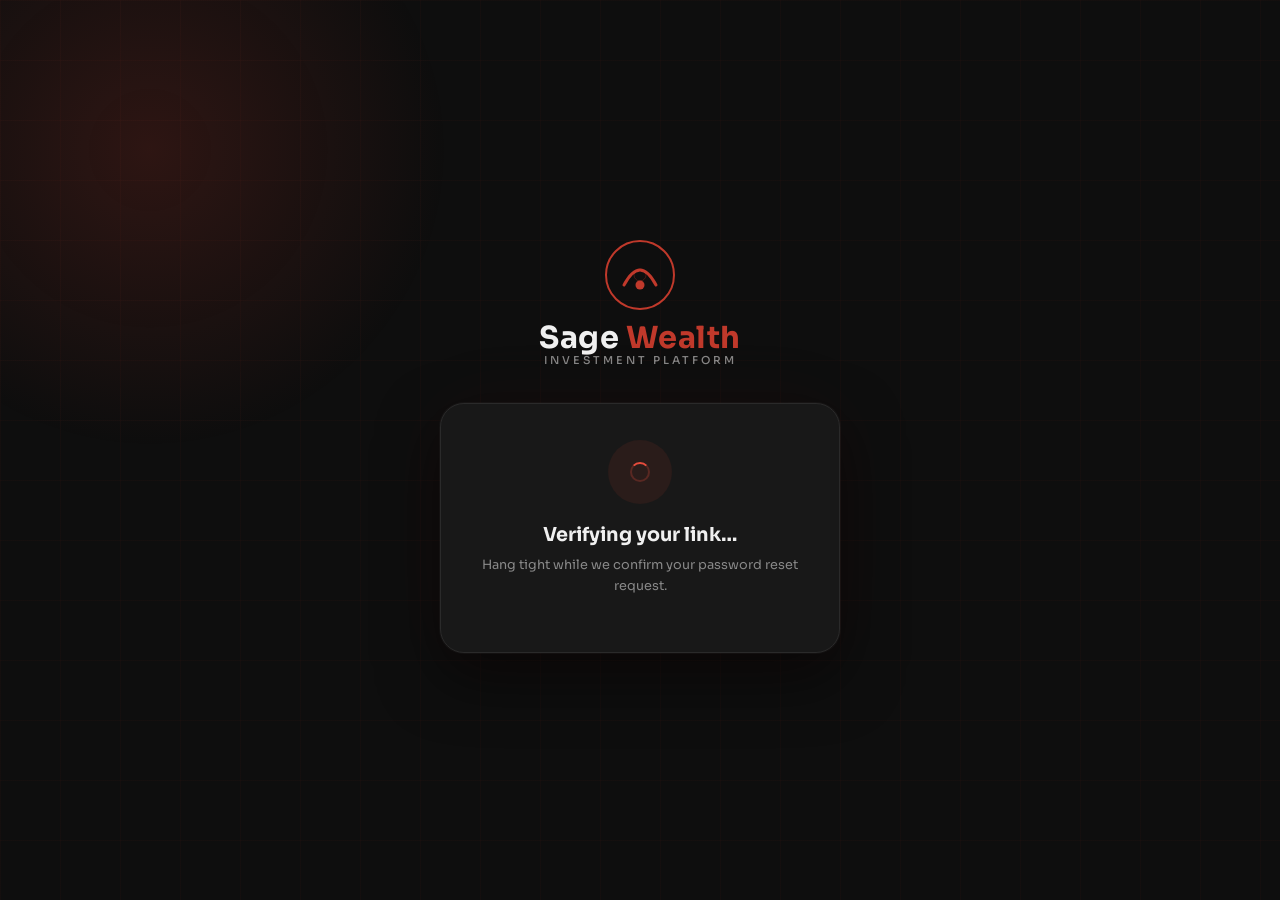
<file: set-new-password.html>
<!DOCTYPE html>
<html lang="en">

<head>
    <meta charset="UTF-8" />
    <meta name="viewport" content="width=device-width, initial-scale=1.0" />
    <title>Sage Wealth — Set New Password</title>

    <link rel="icon" type="image/svg+xml" href="data:image/svg+xml,<svg viewBox='0 0 48 48' fill='none' xmlns='http://www.w3.org/2000/svg'><rect width='48' height='48' rx='12' fill='%23111111'/><circle cx='24' cy='24' r='20' stroke='%23c0392b' stroke-width='2'/><path d='M14 30 Q24 10 34 30' stroke='%23c0392b' stroke-width='2.5' fill='none' stroke-linecap='round'/><circle cx='24' cy='30' r='3' fill='%23c0392b'/></svg>" />

    <link rel="preconnect" href="https://fonts.googleapis.com" />
    <link rel="preconnect" href="https://fonts.gstatic.com" crossorigin />
    <link href="https://fonts.googleapis.com/css2?family=Sora:wght@300;400;500;600;700&display=swap" rel="stylesheet" />
    <link rel="stylesheet" href="https://cdnjs.cloudflare.com/ajax/libs/font-awesome/6.5.0/css/all.min.css" />

    <style>
        :root {
            --bg: #0e0e0e;
            --surface: #181818;
            --surface2: #222222;
            --red: #c0392b;
            --red-light: #e74c3c;
            --green: #27ae60;
            --text: #f0f0f0;
            --text-muted: #888888;
            --text-dim: #444444;
            --border: #2a2a2a;
            --font: 'Sora', sans-serif;
            --radius: 18px;
            --transition: 0.3s cubic-bezier(0.4, 0, 0.2, 1);
        }

        *, *::before, *::after { box-sizing: border-box; margin: 0; padding: 0; }

        html, body {
            height: 100%;
            font-family: var(--font);
            background: var(--bg);
            color: var(--text);
            overflow-x: hidden;
        }

        button { cursor: pointer; border: none; background: none; font-family: inherit; }
        input  { font-family: inherit; }
        a      { text-decoration: none; color: inherit; }

        .grid-overlay {
            position: fixed; inset: 0; z-index: 0; pointer-events: none;
            background-image:
                linear-gradient(rgba(192,57,43,0.04) 1px, transparent 1px),
                linear-gradient(90deg, rgba(192,57,43,0.04) 1px, transparent 1px);
            background-size: 60px 60px;
        }

        .glow-spot {
            position: fixed; width: 600px; height: 600px; border-radius: 50%;
            background: radial-gradient(circle, rgba(192,57,43,0.18) 0%, transparent 70%);
            top: -150px; left: -150px; z-index: 0; pointer-events: none;
        }

        .page-wrap {
            position: relative; z-index: 1; min-height: 100dvh;
            display: flex; flex-direction: column; align-items: center; justify-content: center;
            padding: 32px 20px 40px;
        }

        .brand { display:flex; flex-direction:column; align-items:center; gap:12px; margin-bottom:36px; }
        .logo-ring { width:72px; height:72px; position:relative; }
        .logo-ring svg { width:100%; height:100%; }
        .brand-name { font-size:1.9rem; font-weight:700; letter-spacing:0.5px; color:var(--text); text-align:center; line-height:1; }
        .brand-name span { color:var(--red); }
        .brand-tagline { font-size:0.68rem; color:var(--text-muted); letter-spacing:3px; text-transform:uppercase; text-align:center; font-weight:500; }

        .card {
            width:100%; max-width:400px; background:var(--surface); border:1px solid var(--border);
            border-radius:24px; padding:36px 32px 32px; position:relative; overflow:hidden;
            box-shadow:0 0 0 1px rgba(255,255,255,0.03),0 24px 60px rgba(0,0,0,0.5),0 0 80px rgba(192,57,43,0.06);
        }

        .form-title { font-size:1.5rem; font-weight:700; color:var(--text); margin-bottom:6px; letter-spacing:-0.3px; }
        .form-subtitle { font-size:0.75rem; color:var(--text-muted); margin-bottom:26px; line-height:1.6; font-weight:400; }

        .input-group { position:relative; margin-bottom:16px; }
        .input-label { display:block; font-size:0.65rem; font-weight:600; color:var(--text-muted); letter-spacing:1px; text-transform:uppercase; margin-bottom:8px; }
        .input-wrap { position:relative; display:flex; align-items:center; }
        .input-icon { position:absolute; left:16px; color:var(--text-dim); font-size:0.85rem; pointer-events:none; z-index:1; }
        .form-input { width:100%; background:var(--surface2); border:1px solid var(--border); border-radius:12px; padding:14px 44px 14px 44px; font-size:0.88rem; color:var(--text); outline:none; transition:border-color var(--transition),box-shadow var(--transition),background var(--transition); }
        .form-input::placeholder { color:var(--text-dim); }
        .form-input:focus { border-color:var(--red); background:#1f1f1f; box-shadow:0 0 0 3px rgba(192,57,43,0.18); }
        .pw-toggle { position:absolute; right:14px; color:var(--text-dim); font-size:0.85rem; cursor:pointer; padding:4px; z-index:1; }
        .pw-toggle:hover { color:var(--text); }

        .error-msg { display:none; align-items:center; gap:8px; background:rgba(192,57,43,0.1); border:1px solid rgba(192,57,43,0.3); border-radius:10px; padding:10px 14px; font-size:0.75rem; color:var(--red-light); margin-bottom:16px; }
        .error-msg.show { display:flex; }

        .strength-wrap { margin-top:8px; display:none; }
        .strength-wrap.show { display:block; }
        .strength-bars { display:flex; gap:4px; margin-bottom:4px; }
        .strength-bar { flex:1; height:3px; border-radius:4px; background:var(--border); }
        .strength-bar.weak   { background:var(--red); }
        .strength-bar.medium { background:#e67e22; }
        .strength-bar.strong { background:var(--green); }
        .strength-label { font-size:0.62rem; color:var(--text-dim); font-weight:500; }

        .submit-btn { width:100%; padding:15px; background:var(--red); color:#fff; border-radius:13px; font-size:0.88rem; font-weight:700; letter-spacing:0.3px; transition:background var(--transition),transform var(--transition),box-shadow var(--transition); box-shadow:0 6px 24px rgba(192,57,43,0.4); position:relative; overflow:hidden; margin-top:6px; display:flex; align-items:center; justify-content:center; }
        .submit-btn:hover { background:var(--red-light); }
        .submit-btn:active { transform:scale(0.97); }
        .submit-btn.loading { pointer-events:none; opacity:0.8; }
        .submit-btn .btn-text { transition:opacity 0.2s; }
        .submit-btn .btn-spinner { display:none; }
        .submit-btn.loading .btn-text { display:none; }
        .submit-btn.loading .btn-spinner { display:flex; align-items:center; justify-content:center; width:100%; }
        .spinner { width:20px; height:20px; border:2px solid rgba(255,255,255,0.3); border-top-color:#fff; border-radius:50%; animation:spin 0.7s linear infinite; margin:0 auto; }
        @keyframes spin { to{transform:rotate(360deg)} }

        .state { display:none; text-align:center; }
        .state.active { display:block; }
        .state-icon { width:64px; height:64px; border-radius:50%; display:flex; align-items:center; justify-content:center; margin:0 auto 18px; font-size:1.6rem; }
        .state-icon.verifying { background:rgba(192,57,43,0.1); color:var(--red-light); }
        .state-icon.success { background:rgba(39,174,96,0.12); color:var(--green); }
        .state-icon.invalid { background:rgba(192,57,43,0.12); color:var(--red-light); }
        .state-icon .spinner { border-color: rgba(231,76,60,0.25); border-top-color: var(--red-light); }

        .state-title { font-size:1.2rem; font-weight:700; color:var(--text); margin-bottom:8px; }
        .state-sub { font-size:0.8rem; color:var(--text-muted); line-height:1.6; margin-bottom:24px; }

        .link-btn { display:inline-flex; align-items:center; gap:8px; padding:14px 24px; background:var(--red); color:#fff; border-radius:13px; font-size:0.85rem; font-weight:700; box-shadow:0 6px 24px rgba(192,57,43,0.4); transition:background var(--transition); }
        .link-btn:hover { background:var(--red-light); }

        @keyframes shake { 0%,100%{transform:translateX(0)} 20%{transform:translateX(-9px)} 40%{transform:translateX(9px)} 60%{transform:translateX(-5px)} 80%{transform:translateX(5px)} }
        .shake { animation:shake 0.4s ease; }

        @media (max-width:420px) {
            .card { padding:28px 22px 26px; border-radius:20px; }
            .brand-name { font-size:1.5rem; }
        }
    </style>
</head>

<body>

    <div class="grid-overlay"></div>
    <div class="glow-spot"></div>

    <div class="page-wrap">

        <div class="brand">
            <div class="logo-ring">
                <svg viewBox="0 0 72 72" fill="none" xmlns="http://www.w3.org/2000/svg">
                    <circle cx="36" cy="36" r="34" stroke="#c0392b" stroke-width="2" />
                    <path d="M20 46 Q36 16 52 46" stroke="#c0392b" stroke-width="3" fill="none" stroke-linecap="round" />
                    <circle cx="36" cy="46" r="4.5" fill="#c0392b" />
                    <circle cx="36" cy="36" r="6" stroke="rgba(192,57,43,0.3)" stroke-width="1" fill="none" />
                </svg>
            </div>
            <div>
                <div class="brand-name">Sage <span>Wealth</span></div>
                <div class="brand-tagline">Investment Platform</div>
            </div>
        </div>

        <div class="card" id="mainCard">

            <!-- VERIFYING LINK -->
            <div class="state active" id="stateVerifying">
                <div class="state-icon verifying"><div class="spinner"></div></div>
                <h2 class="state-title">Verifying your link…</h2>
                <p class="state-sub">Hang tight while we confirm your password reset request.</p>
            </div>

            <!-- SET NEW PASSWORD FORM -->
            <div class="state" id="stateForm">
                <h2 class="form-title">Set a new password</h2>
                <p class="form-subtitle">Choose a strong password for your Sage Wealth account.</p>

                <div class="error-msg" id="formError">
                    <i class="fa-solid fa-circle-exclamation"></i>
                    <span id="formErrorText">Something went wrong.</span>
                </div>

                <div class="input-group">
                    <label class="input-label">New Password</label>
                    <div class="input-wrap">
                        <i class="fa-solid fa-lock input-icon"></i>
                        <input type="password" class="form-input" id="newPassword" placeholder="Create a strong password" autocomplete="new-password" />
                        <i class="fa-regular fa-eye pw-toggle" id="newPwToggle"></i>
                    </div>
                    <div class="strength-wrap" id="strengthWrap">
                        <div class="strength-bars">
                            <div class="strength-bar" id="sb1"></div>
                            <div class="strength-bar" id="sb2"></div>
                            <div class="strength-bar" id="sb3"></div>
                            <div class="strength-bar" id="sb4"></div>
                        </div>
                        <span class="strength-label" id="strengthLabel">Password strength</span>
                    </div>
                </div>

                <div class="input-group">
                    <label class="input-label">Confirm Password</label>
                    <div class="input-wrap">
                        <i class="fa-solid fa-lock input-icon"></i>
                        <input type="password" class="form-input" id="confirmPassword" placeholder="Re-enter your password" autocomplete="new-password" />
                        <i class="fa-regular fa-eye pw-toggle" id="confirmPwToggle"></i>
                    </div>
                </div>

                <button class="submit-btn" id="submitBtn">
                    <span class="btn-text">Update Password &nbsp;<i class="fa-solid fa-check"></i></span>
                    <span class="btn-spinner"><div class="spinner"></div></span>
                </button>
            </div>

            <!-- SUCCESS -->
            <div class="state" id="stateSuccess">
                <div class="state-icon success"><i class="fa-solid fa-circle-check"></i></div>
                <h2 class="state-title">Password updated</h2>
                <p class="state-sub">Your password has been changed successfully. You can now sign in with your new password.</p>
                <a href="index.html" class="link-btn">Go to Sign In &nbsp;<i class="fa-solid fa-arrow-right"></i></a>
            </div>

            <!-- INVALID / EXPIRED LINK -->
            <div class="state" id="stateInvalid">
                <div class="state-icon invalid"><i class="fa-solid fa-triangle-exclamation"></i></div>
                <h2 class="state-title">Link expired or invalid</h2>
                <p class="state-sub">This password reset link is no longer valid. Please request a new one from the sign-in page.</p>
                <a href="index.html" class="link-btn">Back to Sign In &nbsp;<i class="fa-solid fa-arrow-right"></i></a>
            </div>

        </div>
    </div>

    <script type="module">
        import { onPasswordRecovery, updateUserPassword } from './session.js';

        function showState(id) {
            document.querySelectorAll('.state').forEach(s => s.classList.remove('active'));
            document.getElementById(id).classList.add('active');
        }

        function shakeCard() {
            const card = document.getElementById('mainCard');
            card.classList.remove('shake');
            void card.offsetWidth;
            card.classList.add('shake');
            setTimeout(() => card.classList.remove('shake'), 500);
        }

        function setupPwToggle(inputId, toggleId) {
            const input = document.getElementById(inputId);
            const toggle = document.getElementById(toggleId);
            toggle.addEventListener('click', () => {
                const shown = input.type === 'text';
                input.type = shown ? 'password' : 'text';
                toggle.classList.toggle('fa-eye', shown);
                toggle.classList.toggle('fa-eye-slash', !shown);
            });
        }
        setupPwToggle('newPassword', 'newPwToggle');
        setupPwToggle('confirmPassword', 'confirmPwToggle');

        document.getElementById('newPassword').addEventListener('input', function () {
            const val = this.value;
            const wrap = document.getElementById('strengthWrap');
            const label = document.getElementById('strengthLabel');
            const bars = ['sb1','sb2','sb3','sb4'].map(id => document.getElementById(id));
            if (!val) { wrap.classList.remove('show'); return; }
            wrap.classList.add('show');
            let score = 0;
            if (val.length >= 8) score++;
            if (/[A-Z]/.test(val)) score++;
            if (/[0-9]/.test(val)) score++;
            if (/[^A-Za-z0-9]/.test(val)) score++;
            const colours = ['weak','medium','strong','strong'];
            const lbls    = ['Weak','Fair','Good','Strong'];
            bars.forEach((b, i) => { b.className = 'strength-bar'; if (i < score) b.classList.add(colours[score-1]); });
            label.textContent = 'Strength: ' + (lbls[score-1] || 'Weak');
        });

        function authErrorMessage(err) {
            const msg = (err && err.message) || '';
            if (/password.*(at least|character)/i.test(msg)) return 'Password must be at least 8 characters.';
            if (/network|fetch/i.test(msg)) return 'Network error. Check your connection and try again.';
            if (/expired|invalid/i.test(msg)) return 'This link has expired. Please request a new one.';
            return msg || 'Something went wrong. Please try again.';
        }

        document.getElementById('submitBtn').addEventListener('click', async () => {
            const pw  = document.getElementById('newPassword').value;
            const pw2 = document.getElementById('confirmPassword').value;
            const btn = document.getElementById('submitBtn');
            const errBox = document.getElementById('formError');
            const errTxt = document.getElementById('formErrorText');
            errBox.classList.remove('show');

            if (!pw || !pw2) { errTxt.textContent = 'Please fill in both fields.'; errBox.classList.add('show'); shakeCard(); return; }
            if (pw.length < 8) { errTxt.textContent = 'Password must be at least 8 characters.'; errBox.classList.add('show'); shakeCard(); return; }
            if (pw !== pw2) { errTxt.textContent = 'Passwords do not match.'; errBox.classList.add('show'); shakeCard(); return; }

            btn.classList.add('loading');
            try {
                await updateUserPassword(pw);
                btn.classList.remove('loading');
                showState('stateSuccess');
            } catch (err) {
                btn.classList.remove('loading');
                errTxt.textContent = authErrorMessage(err);
                errBox.classList.add('show'); shakeCard();
            }
        });

        document.addEventListener('keydown', e => {
            if (e.key === 'Enter' && document.getElementById('stateForm').classList.contains('active')) {
                document.getElementById('submitBtn').click();
            }
        });

        // Supabase verifies the recovery link in the URL automatically on load;
        // PASSWORD_RECOVERY fires once that verification succeeds.
        onPasswordRecovery(() => showState('stateForm'));

        // If verification hasn't resolved within a few seconds, the link is
        // missing/expired/already used — show the invalid-link state instead
        // of leaving the user stuck on the spinner forever.
        setTimeout(() => {
            if (document.getElementById('stateVerifying').classList.contains('active')) {
                showState('stateInvalid');
            }
        }, 6000);
    </script>
</body>
</html>
</file>
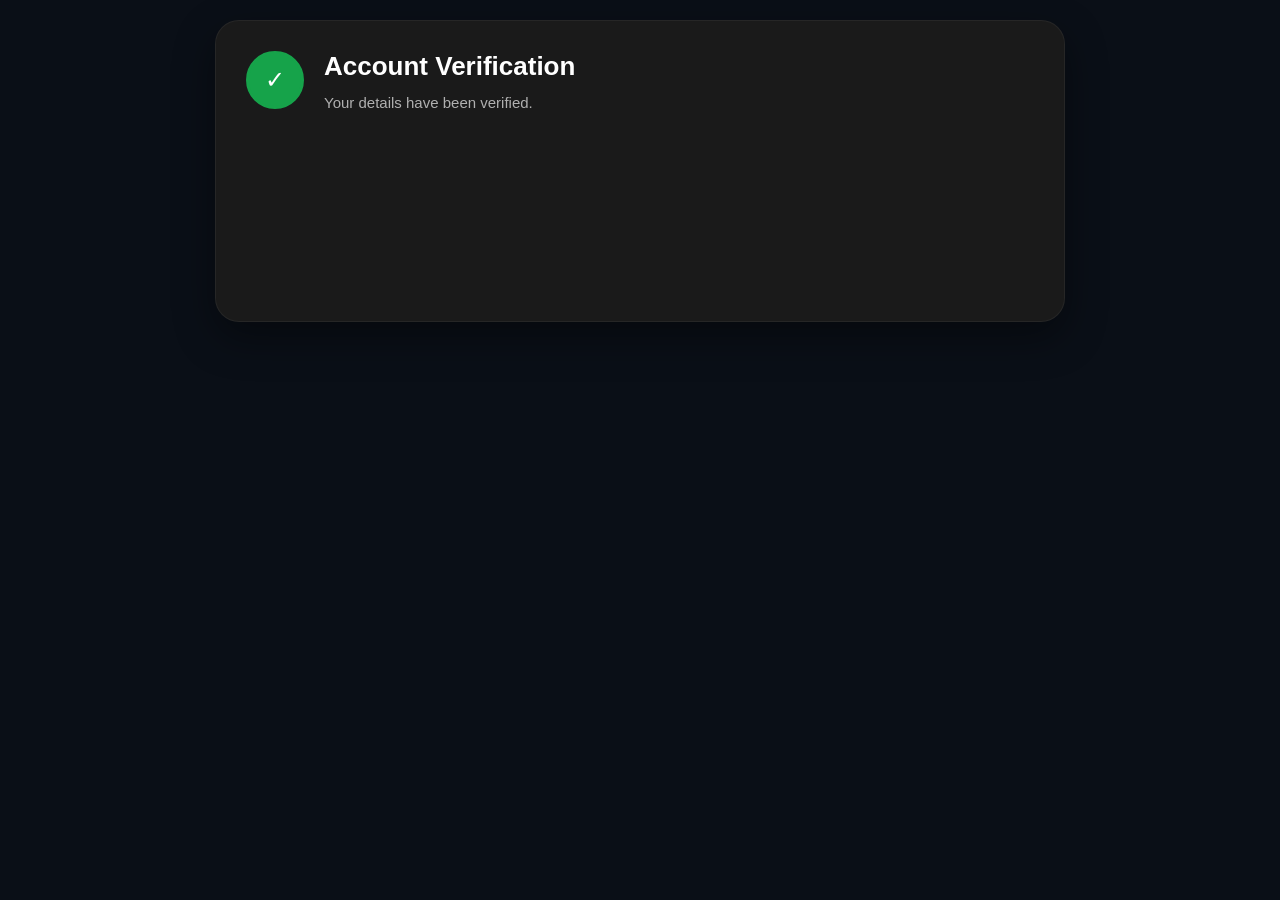
<file: verification.html>
<!DOCTYPE html>
<html lang="en">
<head>
<meta charset="UTF-8">
<meta name="viewport" content="width=device-width, initial-scale=1.0">
<title>Account Verification</title>

<style>

:root{
    --primary:#C0392B;
    --bg:#0A0F17;
    --card:#1A1A1A;
    --green:#16a34a;
    --text:#ffffff;
    --muted:#b0b0b0;
}

*{
    margin:0;
    padding:0;
    box-sizing:border-box;
    font-family:Inter,Segoe UI,sans-serif;
}

body{
    background:var(--bg);
    padding:20px 12px;
    color:var(--text);
}

.container{
    max-width:850px;
    margin:auto;
}

.card{
    background:var(--card);
    border-radius:24px;
    padding:30px;
    box-shadow:0 15px 40px rgba(0,0,0,.4);
    border:1px solid rgba(255,255,255,.05);
}

.timeline{
    position:relative;
}

.timeline-steps{
    position:relative;
    overflow:hidden;
}

.line{
    position:absolute;
    left:28px;
    top:0;
    width:4px;
    height:0;
    background:var(--green);
    border-radius:10px;
    transition:height 3s linear;
}

.step{
    display:flex;
    gap:20px;
    position:relative;
    margin-bottom:35px;
}

.icon{
    width:58px;
    height:58px;
    border-radius:50%;
    border:3px solid #444;
    display:flex;
    justify-content:center;
    align-items:center;
    background:#222;
    font-size:24px;
    flex-shrink:0;
    transition:.4s;
}

.icon.completed{
    background:var(--green);
    color:white;
    border-color:var(--green);
    animation:pop .6s ease;
}

.content{
    flex:1;
}

.content h2{
    font-size:26px;
    margin-bottom:8px;
    color:var(--text);
}

.content p{
    font-size:15px;
    line-height:1.7;
    color:var(--muted);
}

.highlight{
    color:var(--primary);
}

.hidden{
    opacity:0;
    visibility:hidden;
    transform:translateY(25px);
    max-height:0;
    overflow:hidden;
    transition:.8s ease;
}

.show{
    opacity:1;
    visibility:visible;
    transform:translateY(0);
    max-height:1000px;
}

.notice{
    background:rgba(192,57,43,.08);
    border:1px solid rgba(192,57,43,.35);
    border-radius:18px;
    padding:20px;
    display:flex;
    gap:15px;
    align-items:flex-start;
}

.notice-icon{
    font-size:30px;
    color:var(--primary);
}

.continue-btn{
    display:block;
    width:100%;
    margin-top:20px;
    padding:16px;
    background:var(--primary);
    color:#fff;
    border:none;
    border-radius:13px;
    font-size:15px;
    font-weight:700;
    letter-spacing:.3px;
    cursor:pointer;
    box-shadow:0 8px 24px rgba(192,57,43,.4);
    transition:background .3s ease, transform .2s ease, box-shadow .3s ease;
}

.continue-btn:hover{
    background:#e74c3c;
    box-shadow:0 12px 32px rgba(192,57,43,.55);
}

.continue-btn:active{
    transform:scale(.97);
}

@keyframes pop{
    0%{
        transform:scale(.5);
    }
    70%{
        transform:scale(1.2);
    }
    100%{
        transform:scale(1);
    }
}

/* Tablet */

@media(max-width:768px){

    .card{
        padding:20px;
    }

    .content h2{
        font-size:22px;
    }

    .content p{
        font-size:14px;
    }

    .icon{
        width:48px;
        height:48px;
        font-size:20px;
    }

    .line{
        left:22px;
    }
}

/* Mobile */

@media(max-width:480px){

    body{
        padding:15px 10px;
    }

    .card{
        padding:15px;
        border-radius:18px;
    }

    .step{
        gap:12px;
        margin-bottom:25px;
    }

    .icon{
        width:40px;
        height:40px;
        font-size:18px;
    }

    .line{
        left:18px;
    }

    .content h2{
        font-size:18px;
    }

    .content p{
        font-size:13px;
        line-height:1.6;
    }

    .notice h2{
        font-size:18px !important;
    }

    .notice p{
        font-size:13px;
    }

    .notice-icon{
        font-size:24px;
    }
}

</style>
</head>

<body>

<div class="container">

<div class="card">

<div class="timeline">

<div class="timeline-steps">

<div class="line" id="line"></div>

<!-- STEP 1 -->

<div class="step">

    <div class="icon completed">✓</div>

    <div class="content">
        <h2>Account Verification</h2>
        <p>Your details have been verified.</p>
    </div>

</div>

<!-- STEP 2 -->

<div class="step hidden" id="step2">

    <div class="icon" id="icon2">✓</div>

    <div class="content">
        <h2><span class="highlight">Next:</span>Eligibility</h2>

        <p>
            Your account has been successfully created and fully verified.
            You may now proceed to your dashboard to review and access your available funds.
        </p>
    </div>

</div>

<!-- STEP 3 -->

<div class="step hidden" id="step3">

    <div class="icon" id="icon3">✓</div>

    <div class="content">
        <h2>Account Verified</h2>

        <p>
            Your account has been approved.
            You can now proceed to your dashboard to access and manage your available funds.
        </p>
    </div>

</div>

<!-- STEP 4 -->

<div class="step hidden" id="step4">

    <div class="icon" id="icon4">✓</div>

    <div class="content">
        <h2>Dashboard Access Granted</h2>

        <p>
            Your account setup process has been completed successfully.
            Dashboard access has been granted and all account services are now available.
        </p>
    </div>

</div>

<!-- STEP 5 -->

<div class="step hidden" id="step5">

    <div class="icon" id="icon5">✓</div>

    <div class="content">
        <h2>Welcome</h2>

        <p>
           Welcome to Sage Wealth
        </p>
    </div>

</div>

</div>

<!-- STEP 6 -->

<div class="hidden" id="step6">

    <div class="notice">

        <div class="notice-icon">ⓘ</div>

        <div>
            <h2 style="color:#C0392B;margin-bottom:10px;">
                Important Notice
            </h2>

            <p>
                Please maintain a minimum account balance of $10 after any withdrawal.
            </p>
        </div>

    </div>

    <button class="continue-btn" id="continueBtn">Continue to Dashboard</button>

</div>

</div>

</div>

</div>

<script>

const step2 = document.getElementById("step2");
const step3 = document.getElementById("step3");
const step4 = document.getElementById("step4");
const step5 = document.getElementById("step5");
const step6 = document.getElementById("step6");

const icon2 = document.getElementById("icon2");
const icon3 = document.getElementById("icon3");
const icon4 = document.getElementById("icon4");
const icon5 = document.getElementById("icon5");

const line = document.getElementById("line");

function delay(ms){
    return new Promise(resolve => setTimeout(resolve, ms));
}

async function startProcess(){

    line.style.height = "120px";

    await delay(3000);

    step2.classList.add("show");
    icon2.classList.add("completed");
    line.style.height = "260px";

    await delay(3000);

    step3.classList.add("show");
    icon3.classList.add("completed");
    line.style.height = "420px";

    await delay(3000);

    step4.classList.add("show");
    icon4.classList.add("completed");
    line.style.height = "580px";

    await delay(3000);

    step5.classList.add("show");
    icon5.classList.add("completed");
    line.style.height = "740px";

    await delay(3000);

    step6.classList.add("show");
}

</script>

<script type="module">

import { requireSession } from './session.js';

requireSession().then(() => {
    startProcess();
});

document.getElementById("continueBtn").addEventListener("click", () => {
    sessionStorage.setItem("sw_show_welcome", "1");
    window.location.href = "index.html";
});

</script>

</body>
</html>
</file>
